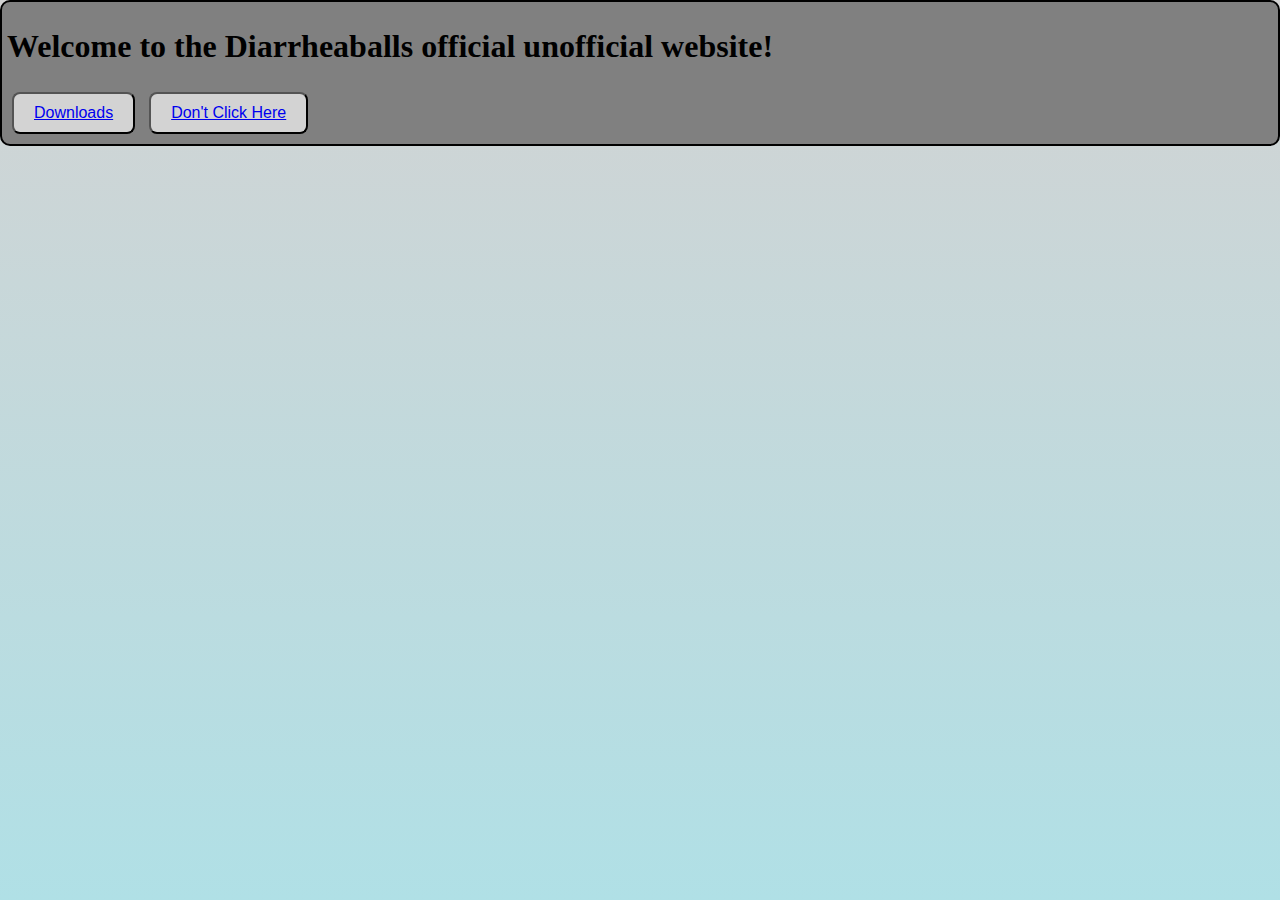
<file: index.html>
<!DOCTYPE html>
<html lang="en-US">
<head>
	<meta charset="UTF-8">
	<meta name="viewport" content="width=device-width, initial-scale=1">
	<link rel="stylesheet" href="css/reset.css">
	<link rel="stylesheet" href="css/styles.css">
	<title>DiarrheaBalls</title>
</head>
<body>
	<header>
		<nav>
			<h1>Welcome to the Diarrheaballs official unofficial website!</h1>
				<button class="navbutton"><a href="downloads.html">Downloads</a></button>
				<button class="navbutton"><a href="frick.html">Don't Click Here</a></button>
		</nav>
	</header>
</body>
</html>
</file>
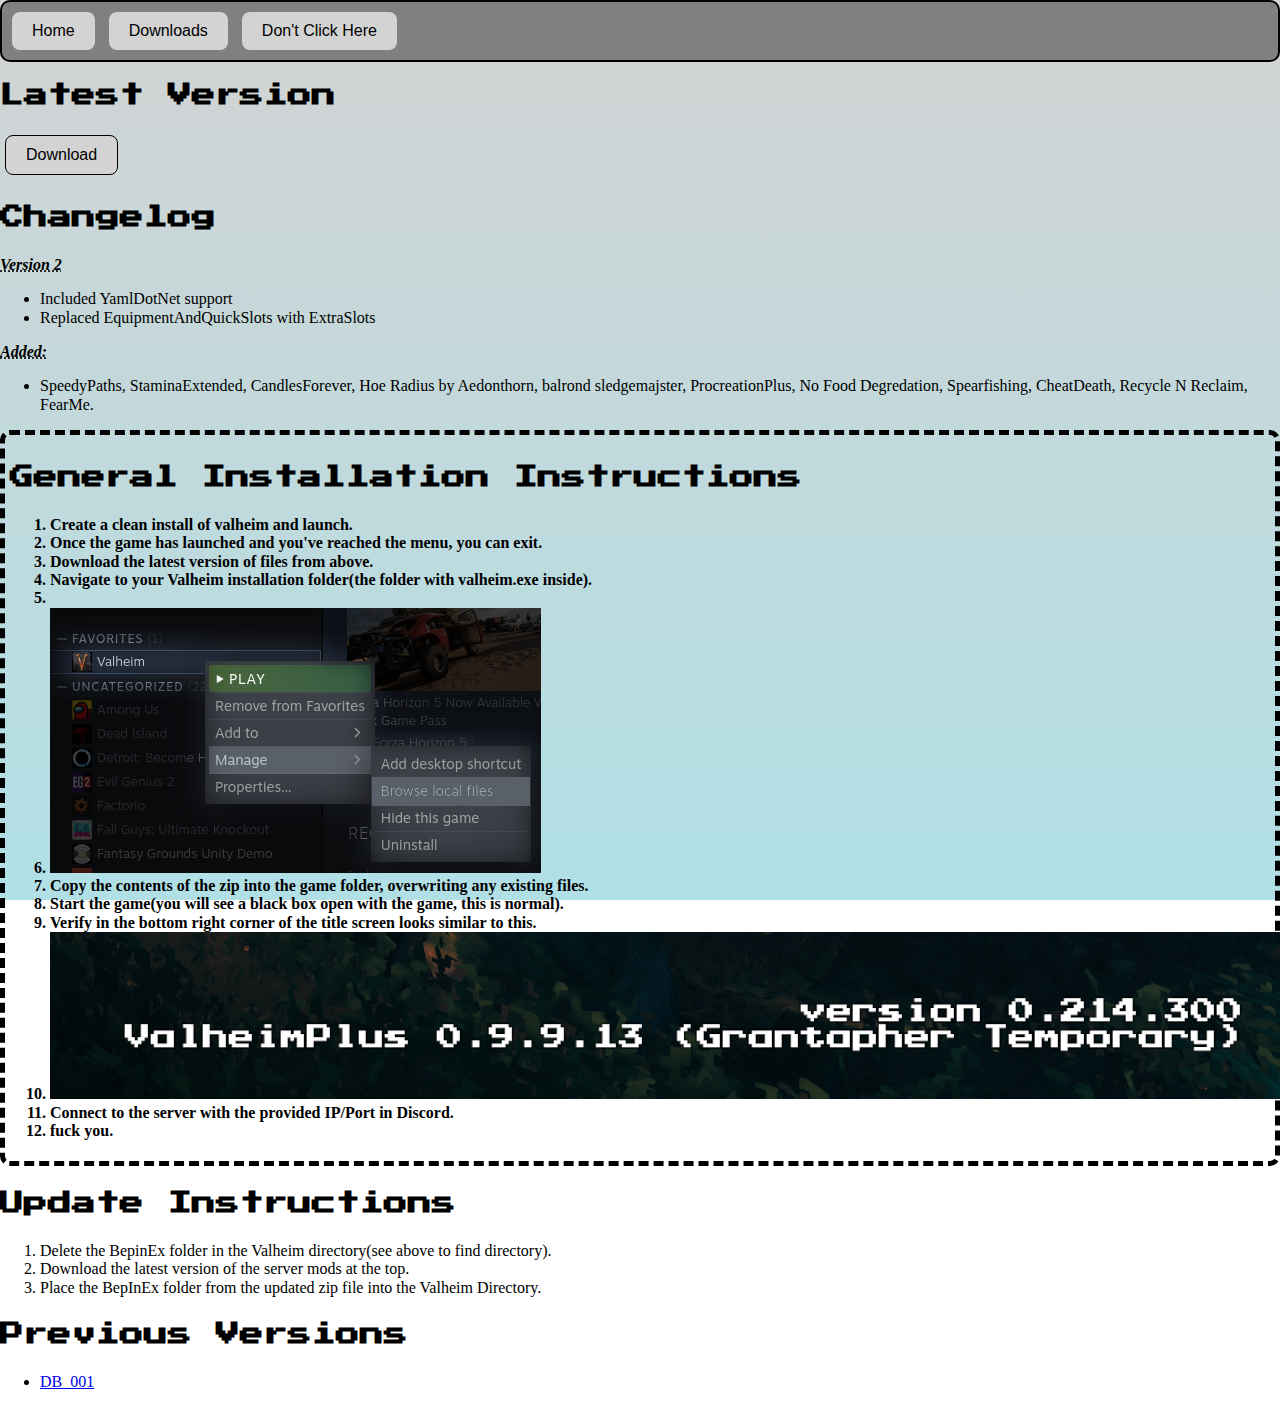
<file: downloads.html>
<!DOCTYPE html>
<html lang="en-US">
<head>
	<meta charset="UTF-8">
	<meta name="viewport" content="width=device-width, initial-scale=1">
	<link rel="stylesheet" href="css/reset.css">
	<link rel="stylesheet" href="css/styles.css">
	<link href="https://fonts.googleapis.com/css2?family=Press+Start+2P&display=swap" rel="stylesheet">
	<title>Downloads</title>
</head>
<body>
	<header>
		<nav>
			<a href="index.html" class="navbutton">Home</a>
			<a href="downloads.html" class="navbutton">Downloads</a>
			<a href="frick.html" class="navbutton">Don't Click Here</a>
		</nav>
		<h2>Latest Version</h2>
			<a href="files/DB_002.rar" download class="downloadbutton">Download</a>
	</header>
	<h3>Changelog</h3>
	<p id="v2">Version 2</p>
		<ul>
			<li>Included YamlDotNet support</li>
			<li>Replaced EquipmentAndQuickSlots with ExtraSlots</li>
		</ul>
	<p id="added">Added:</p>
		<ul>
			<li>SpeedyPaths, StaminaExtended, CandlesForever, Hoe Radius by Aedonthorn, balrond sledgemajster, ProcreationPlus, No Food Degredation, Spearfishing, CheatDeath, Recycle N Reclaim, FearMe.</li>
		</ul>
	<div id="div1">
	<h3>General Installation Instructions</h3>
		<div id="div2">
		<ol>
			<li>Create a clean install of valheim and launch.</li>
			<li>Once the game has launched and you've reached the menu, you can exit.</li>
			<li>Download the latest version of files from above.</li>
			<li>Navigate to your Valheim installation folder(the folder with valheim.exe inside).<li>
			<li>
				<img src="media/nav_steam_local_files.png" alt="steam navigation example">
			</li>
			<li>Copy the contents of the zip into the game folder, overwriting any existing files.</li>
			<li>Start the game(you will see a black box open with the game, this is normal).</li>
			<li>Verify in the bottom right corner of the title screen looks <strong>similar</strong> to this.</li>
			<li>
				<img src="media/bottom-right.png" alt="title screen version example">
			</li>
			<li>Connect to the server with the provided IP/Port in Discord.</li>
			<li>fuck you.</li>
		</ol>
		</div>
	</div>
	<h3>Update Instructions</h3>
		<ol>
			<li>Delete the BepinEx folder in the Valheim directory(see above to find directory).</li>
			<li>Download the latest version of the server mods at the top.</li>
			<li>Place the BepInEx folder from the updated zip file into the Valheim Directory.</li>
		</ol>
	<h3 id="pv">Previous Versions</h3>
		<ul>
			<li><a href="files/DB_001" download>DB_001</a></li>
		</ul>
</body>
</html>
</file>
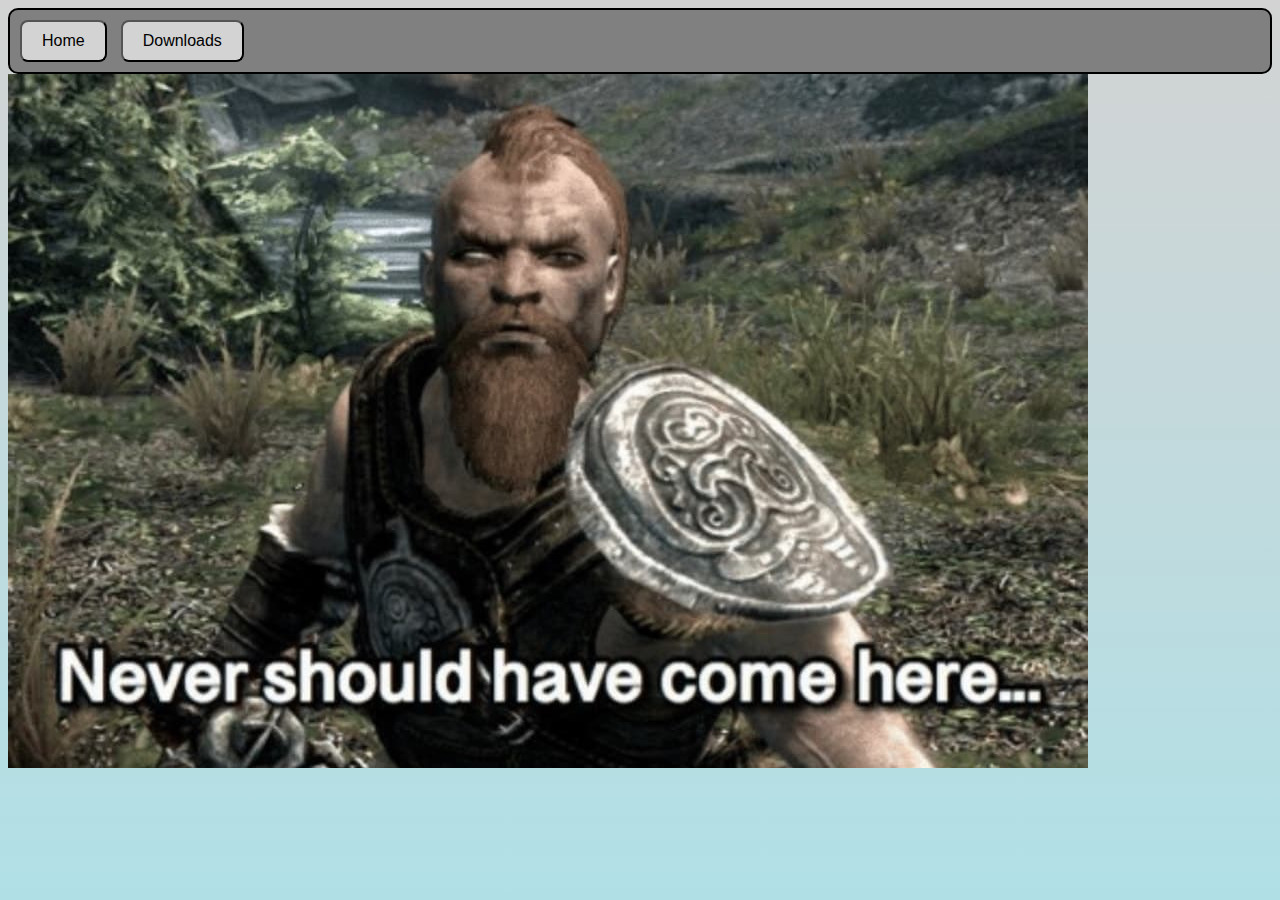
<file: frick.html>
<!DOCTYPE html>
<html lang="en-US">
<head>
	<meta charset="UTF-8">
	<meta name="viewport" content="width=device-width, initial-scale=1">
	<link rel="stylesheet" href="css/styles.css">
	<title>Shouldn't Have Come Here</title>
</head>
<body>
	<header>
		<nav>
			<a href="index.html"><button class="navbutton">Home</button></a>
			<a href="downloads.html"><button class="navbutton">Downloads</button></a>
		</nav>
		<img src="media/frick.jpeg" alt="should have listened">
	</header>
</Body>
</html>
</file>
<file: css/styles.css>
body {
background: linear-gradient(lightgrey, powderblue);
background-repeat: no-repeat;
background-attachment: fixed;
background-size: cover;
}
h2 {
	font-size: 150%;
	font-family: "Press Start 2p", "Arial", "sans-serif";
}
nav {
	background-color: grey;
	border: 2px solid black;
	border-radius: 10px;
	padding: 5px;
}
h3 {
	font-size: 150%;
	font-family: "Press Start 2p", "Arial", "sans-serif";
}
.navbutton {
	display: inline-block;
	padding: 10px 20px;
	 margin: 5px;
	background-color: lightgrey;
	color: black;
	text-decoration: none;
	Border-radius: 8px;
	font-size: 16px;
	font-family: sans-serif;
	transition: background-color;
}
.navbutton:hover {
	background-color: #a9a9a9;
}
.downloadbutton {
	display: inline-block;
	padding: 10px 20px;
	 margin: 5px;
	background-color: lightgrey;
	color: black;
	text-decoration: none;
	border: 1px solid black;
	Border-radius: 8px;
	font-size: 16px;
	font-family: sans-serif;
	transition: background-color;
}
.downloadbutton:hover {
	background-color: #a9a9a9;
}
p#v2 {
	font-style: italic;
	font-weight: bold;
	text-decoration: dotted underline;
}
p#added {
	font-style: italic;
	font-weight: bold;
	text-decoration: dotted underline;
}
div#div1 {
	border: 5px black;
	border-style: dashed;
	border-radius: 10px;
	padding: 5px
}
div#div2 li {
	font-weight: 900;
}
</file>
